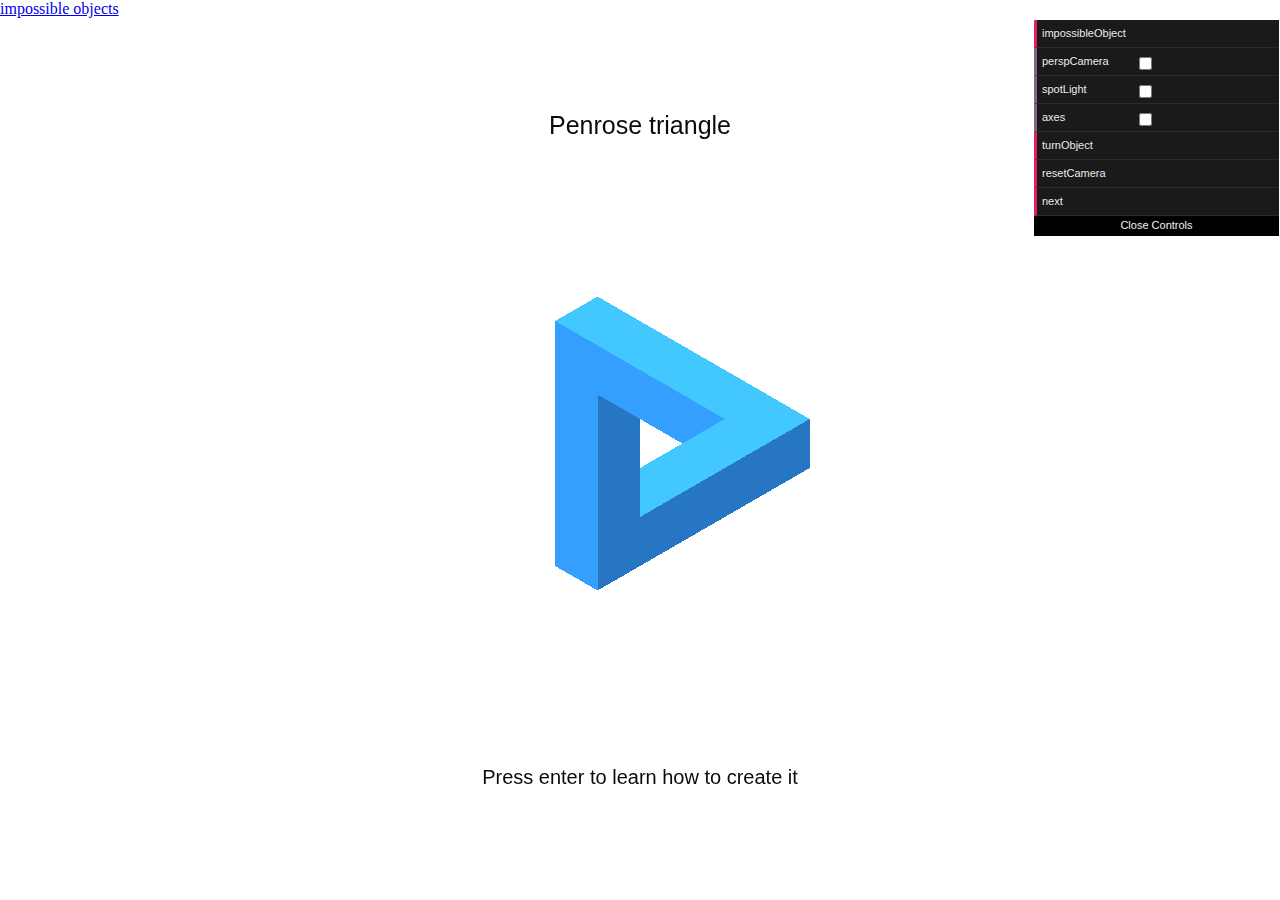
<file: index.html>
<!DOCTYPE html>
<html>
<head>
    <meta charset="utf-8">
    <meta http-equiv="refresh" content="0; url=penrosetriangle.html">
</head>
<body>
   <p>Redirecting to: <a href="penrosetriangle.html">Penrose triangle</a></p>
</body>
</html>
</file>
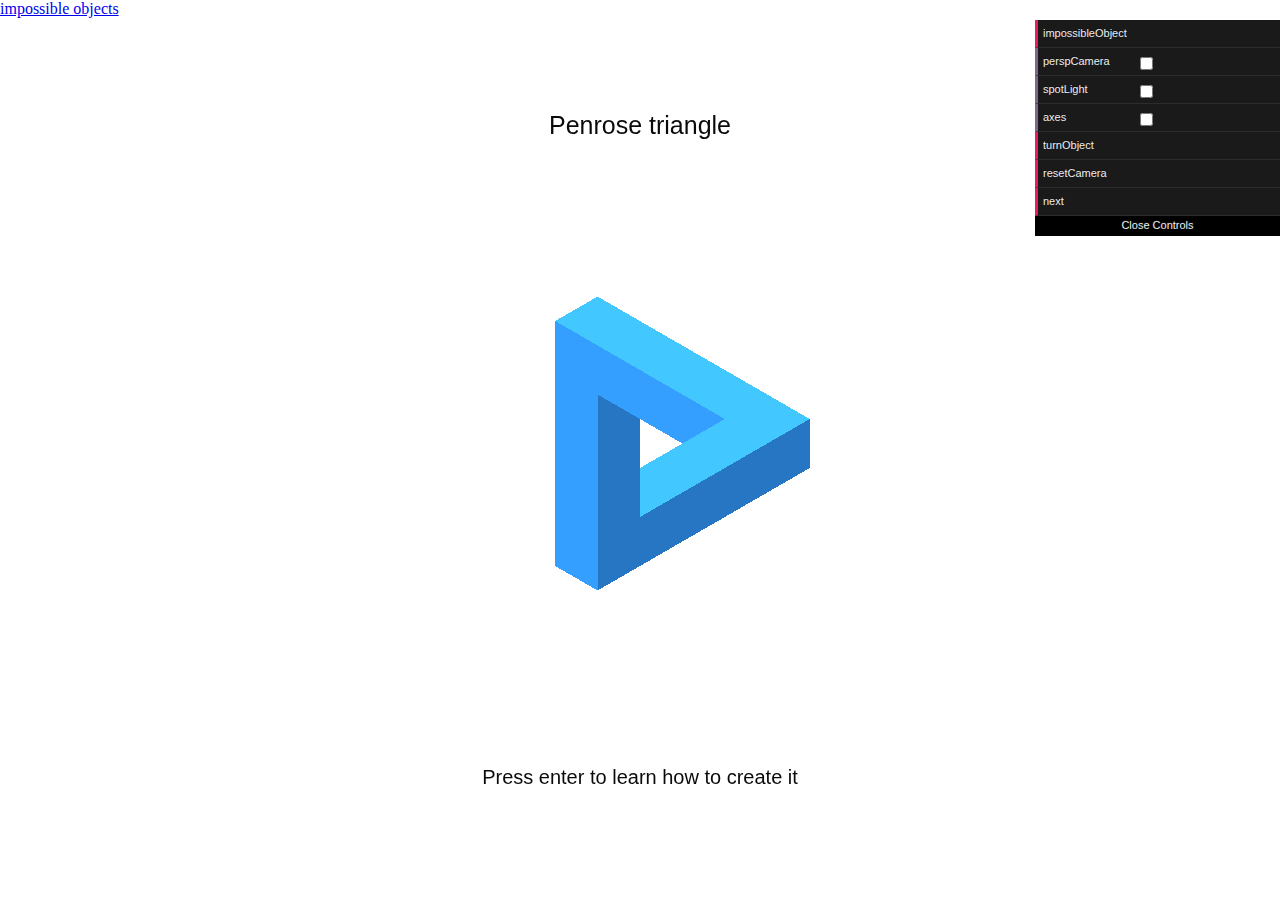
<file: penrosetriangle.html>
<!DOCTYPE html>
<html>
<head>
	<meta charset="utf-8">
	<meta http-equiv="X-UA-Compatible" content="IE=edge">
	<meta name="viewport" content="width=device-width, initial-scale=1">
	<link rel="stylesheet" href="https://maxcdn.bootstrapcdn.com/bootstrap/3.3.5/css/bootstrap.min.css" integrity="sha512-dTfge/zgoMYpP7QbHy4gWMEGsbsdZeCXz7irItjcC3sPUFtf0kuFbDz/ixG7ArTxmDjLXDmezHubeNikyKGVyQ==" crossorigin="anonymous">
	<script src="https://cdnjs.cloudflare.com/ajax/libs/jquery/2.1.4/jquery.js" type="text/javascript"></script>
	<script src="https://maxcdn.bootstrapcdn.com/bootstrap/3.3.5/js/bootstrap.min.js" integrity="sha512-K1qjQ+NcF2TYO/eI3M6v8EiNYZfA95pQumfvcVrTHtwQVDG+aHRqLi/ETn2uB+1JqwYqVG3LIvdm9lj6imS/pQ==" crossorigin="anonymous"></script>
	<link rel="stylesheet" type="text/css" href="css/penrosetriangle.css">
	<script type="text/javascript" src="lib/three.min.js"></script>
	<script type="text/javascript" src="lib/dat.gui.min.js"></script>
  <script type="text/javascript" src="js/io-common.js"></script>
	<script type="text/javascript" src="js/penrosetriangle.js"></script>
	<title>impossible object - penrose triangle</title>
</head>
<body>
    <nav class="navbar navbar-inverse navbar-fixed-top">
        <div class="navbar-header">
            <a class="navbar-brand" href="index.html">impossible objects</a>
        </div>
    </nav>
    <div id="gui"></div>
</body>
</html>
</file>
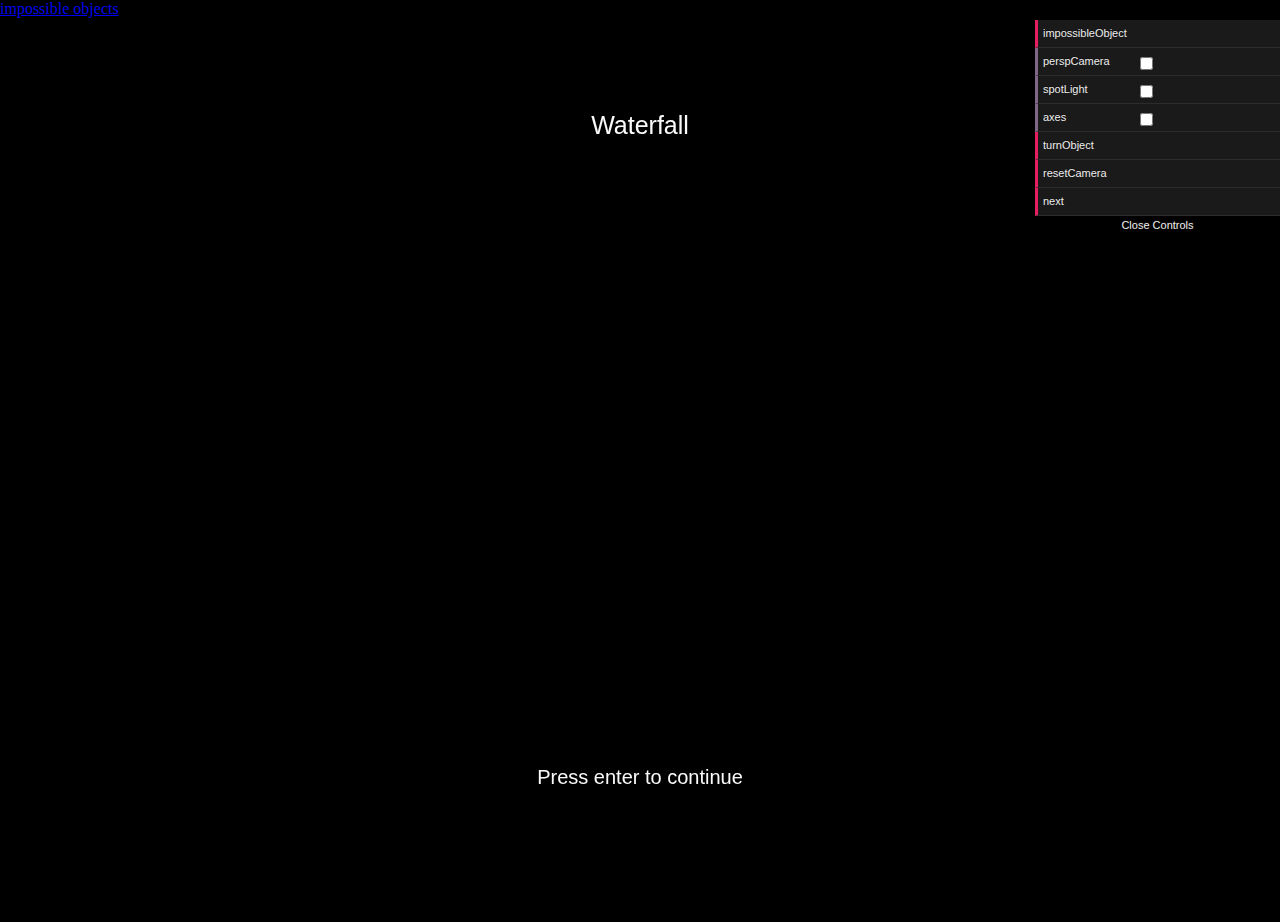
<file: waterfall.html>
<!DOCTYPE html>
<html>
<head>
    <meta charset="utf-8">
    <meta http-equiv="X-UA-Compatible" content="IE=edge">
    <meta name="viewport" content="width=device-width, initial-scale=1">
    <link rel="stylesheet" href="https://maxcdn.bootstrapcdn.com/bootstrap/3.3.5/css/bootstrap.min.css" integrity="sha512-dTfge/zgoMYpP7QbHy4gWMEGsbsdZeCXz7irItjcC3sPUFtf0kuFbDz/ixG7ArTxmDjLXDmezHubeNikyKGVyQ==" crossorigin="anonymous">
    <script src="https://cdnjs.cloudflare.com/ajax/libs/jquery/2.1.4/jquery.js" type="text/javascript"></script>
    <script src="https://maxcdn.bootstrapcdn.com/bootstrap/3.3.5/js/bootstrap.min.js" integrity="sha512-K1qjQ+NcF2TYO/eI3M6v8EiNYZfA95pQumfvcVrTHtwQVDG+aHRqLi/ETn2uB+1JqwYqVG3LIvdm9lj6imS/pQ==" crossorigin="anonymous"></script>
	<link rel="stylesheet" type="text/css" href="css/waterfall.css">
	<script type="text/javascript" src="lib/three.min.js"></script>
	<script type="text/javascript" src="lib/dat.gui.min.js"></script>
	<script type="text/javascript" src="js/io-common.js"></script>
	<script type="text/javascript" src="js/waterfall.js"></script>
	<title>impossible object - waterfall</title>
</head>
<body>
    <nav class="navbar navbar-default navbar-fixed-top">
        <div class="navbar-header">
            <a class="navbar-brand" href="index.html">impossible objects</a>
        </div>
    </nav>
    <div id="gui"></div>
</body>
</html>
</file>
<file: css/penrosetriangle.css>
body {
    background-color: white;
    margin: 0px;
    overflow: hidden;
}

canvas {
    width: 100%;
    height: 100% 
}

.unselectable {
    -webkit-touch-callout: none;
    -webkit-user-select: none;
    -khtml-user-select: none;
    -moz-user-select: none;
    -ms-user-select: none;
    -o-user-select: none;
    user-select: none;
    pointer-events: none;
}

#msgMain {
	font: 200 25px/35px "Helvetica Neue", Helvetica, Arial, sans-serif;
    color: #0a0a0a;
}

#msgSub {
	font: 200 20px/30px "Helvetica Neue", Helvetica, Arial, sans-serif;
    color: #0a0a0a;
}

#gui {
    position: absolute;
}
</file>
<file: css/waterfall.css>
body {
    background-color: black;
    margin: 0px;
    overflow: hidden;
}

canvas {
    width: 100%;
    height: 100% 
}

.unselectable {
    -webkit-touch-callout: none;
    -webkit-user-select: none;
    -khtml-user-select: none;
    -moz-user-select: none;
    -ms-user-select: none;
    -o-user-select: none;
    user-select: none;
    pointer-events: none;
}

#msgMain {
	font: 300 25px/35px "Helvetica Neue", Helvetica, Arial, sans-serif;
    color: #fafafa;
}

#msgSub {
	font: 200 20px/30px "Helvetica Neue", Helvetica, Arial, sans-serif;
    color: #fafafa;
}

#gui {
    position: absolute;
}
</file>
